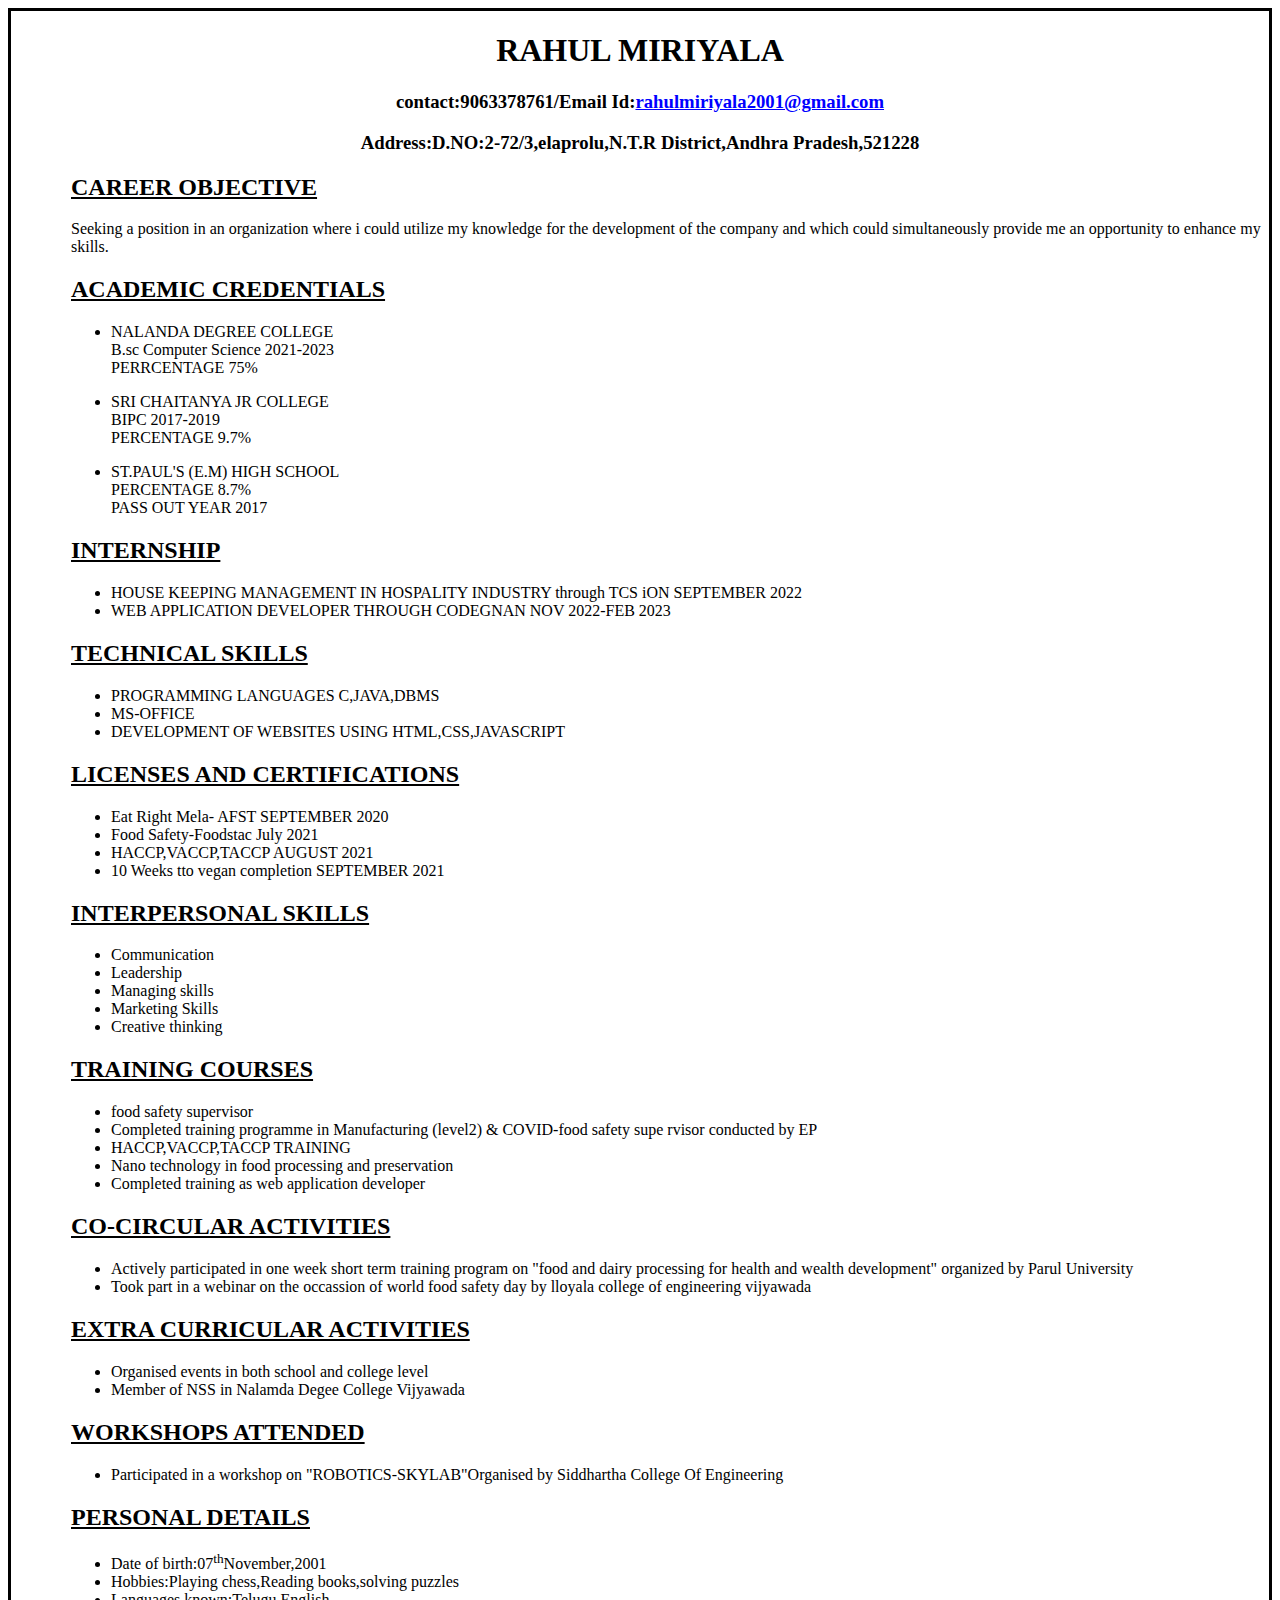
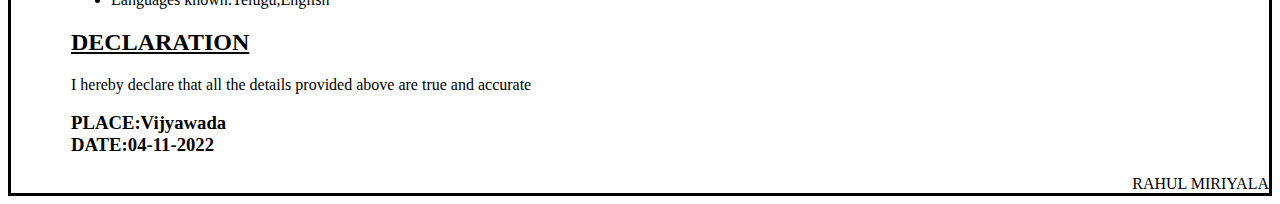
<file: index.html>
<!DOCTYPE html>
<html>
<head>
	<meta charset="utf-8">
	<meta name="viewport" content="width=device-width, initial-scale=1">
	<title></title>
	<link rel="stylesheet" type="text/css" href="resume.css"> 
</head>
<body>
	<div class="rahul">
    	<center><h1>RAHUL MIRIYALA</h1></center>
    	<center><h3>contact:9063378761/Email Id:<span class="second">rahulmiriyala2001@gmail.com</span></h3></center>
    	<center><h3>Address:D.NO:2-72/3,elaprolu,N.T.R District,Andhra Pradesh,521228</h3></center>
    	<div class="coac">
    	<h2 class="first" >CAREER OBJECTIVE</h2>
    	<p > Seeking a position in an organization where i could utilize my knowledge for the development of the company and which could simultaneously provide me an opportunity to enhance my skills.</p>
    	<h2 class="first">ACADEMIC CREDENTIALS</h2>
    	
    	<ul>
    		<li>NALANDA DEGREE COLLEGE <br>B.sc Computer Science 2021-2023<br>PERRCENTAGE 75%</li></ul>
    		<ul><li>SRI CHAITANYA JR COLLEGE <br>BIPC 2017-2019<br>PERCENTAGE 9.7%</li></ul>
    		<ul><li>ST.PAUL'S (E.M) HIGH SCHOOL<br>PERCENTAGE 8.7%<br>PASS OUT YEAR 2017</li>
    		</ul>
    		<h2 class="first">INTERNSHIP</h2>
    		<div class="fourth"><ul><li>HOUSE KEEPING MANAGEMENT IN HOSPALITY INDUSTRY through TCS iON SEPTEMBER 2022</li>
    		<li>WEB APPLICATION DEVELOPER THROUGH CODEGNAN NOV 2022-FEB 2023</li></ul></div>
    		<h2 class="first">TECHNICAL SKILLS</h2>
    		<ul><li>PROGRAMMING LANGUAGES C,JAVA,DBMS</li>
    			<li>MS-OFFICE</li>
    			<li>DEVELOPMENT OF WEBSITES USING HTML,CSS,JAVASCRIPT</li></ul>
    			<h2 class="first">LICENSES AND CERTIFICATIONS</h2>
    			<ul><li>Eat Right Mela- AFST SEPTEMBER 2020</li>
    				<li>Food Safety-Foodstac July 2021</li>
    				<li>HACCP,VACCP,TACCP AUGUST 2021</li>
    				<li>10 Weeks tto vegan completion SEPTEMBER 2021</li></ul>
    				<h2 class="first">INTERPERSONAL SKILLS</h2>
    				<ul><li>Communication</li>
    					<li>Leadership</li>
    					<li>Managing skills</li>
    					<li>Marketing Skills</li>
    					<li>Creative thinking</li></ul>
    					<h2 class="first">TRAINING COURSES</h2>
    					<ul><li>food safety supervisor</li>
    					<li>Completed training programme in Manufacturing (level2) & COVID-food safety supe  rvisor conducted by EP</li>
    					<li>HACCP,VACCP,TACCP TRAINING</li>
    					<li>Nano technology in food processing and preservation
    					<li> Completed training as web application developer</li></ul>
    			<h2 class="first">CO-CIRCULAR ACTIVITIES</h2>
    			<ul><li>Actively participated in one week short term training program on "food and dairy processing for health and wealth development" organized by Parul University</li>
    			<li>Took part in a webinar on the occassion of world food safety day by lloyala college of engineering vijyawada</li></ul>
    			<h2 class="first">EXTRA CURRICULAR ACTIVITIES</h2>
    			<ul><li>Organised events in both school and college level</li>
    			<li>Member of NSS in Nalamda Degee College Vijyawada</li></ul>
    			<h2 class="first">WORKSHOPS ATTENDED</h2>
    			<ul><li>Participated in a workshop on "ROBOTICS-SKYLAB"Organised by Siddhartha College Of Engineering</li></ul>
    			<h2 class="first">PERSONAL DETAILS</h2>
    			<ul><li>Date of birth:07<sup>th</sup>November,2001</li>
    				<li>Hobbies:Playing chess,Reading books,solving puzzles</li>
    				<li>Languages known:Telugu,English</li></ul>
    				<h2 class="first">DECLARATION</h2>
    				<p>I hereby declare that all the details provided above are true and accurate</p>
    				<h3>PLACE:Vijyawada<br>DATE:04-11-2022<br></h3>	  
    	</div>
    	<div class="krishna">RAHUL MIRIYALA</div>
    	</div>	
</body>
</html>
</file>
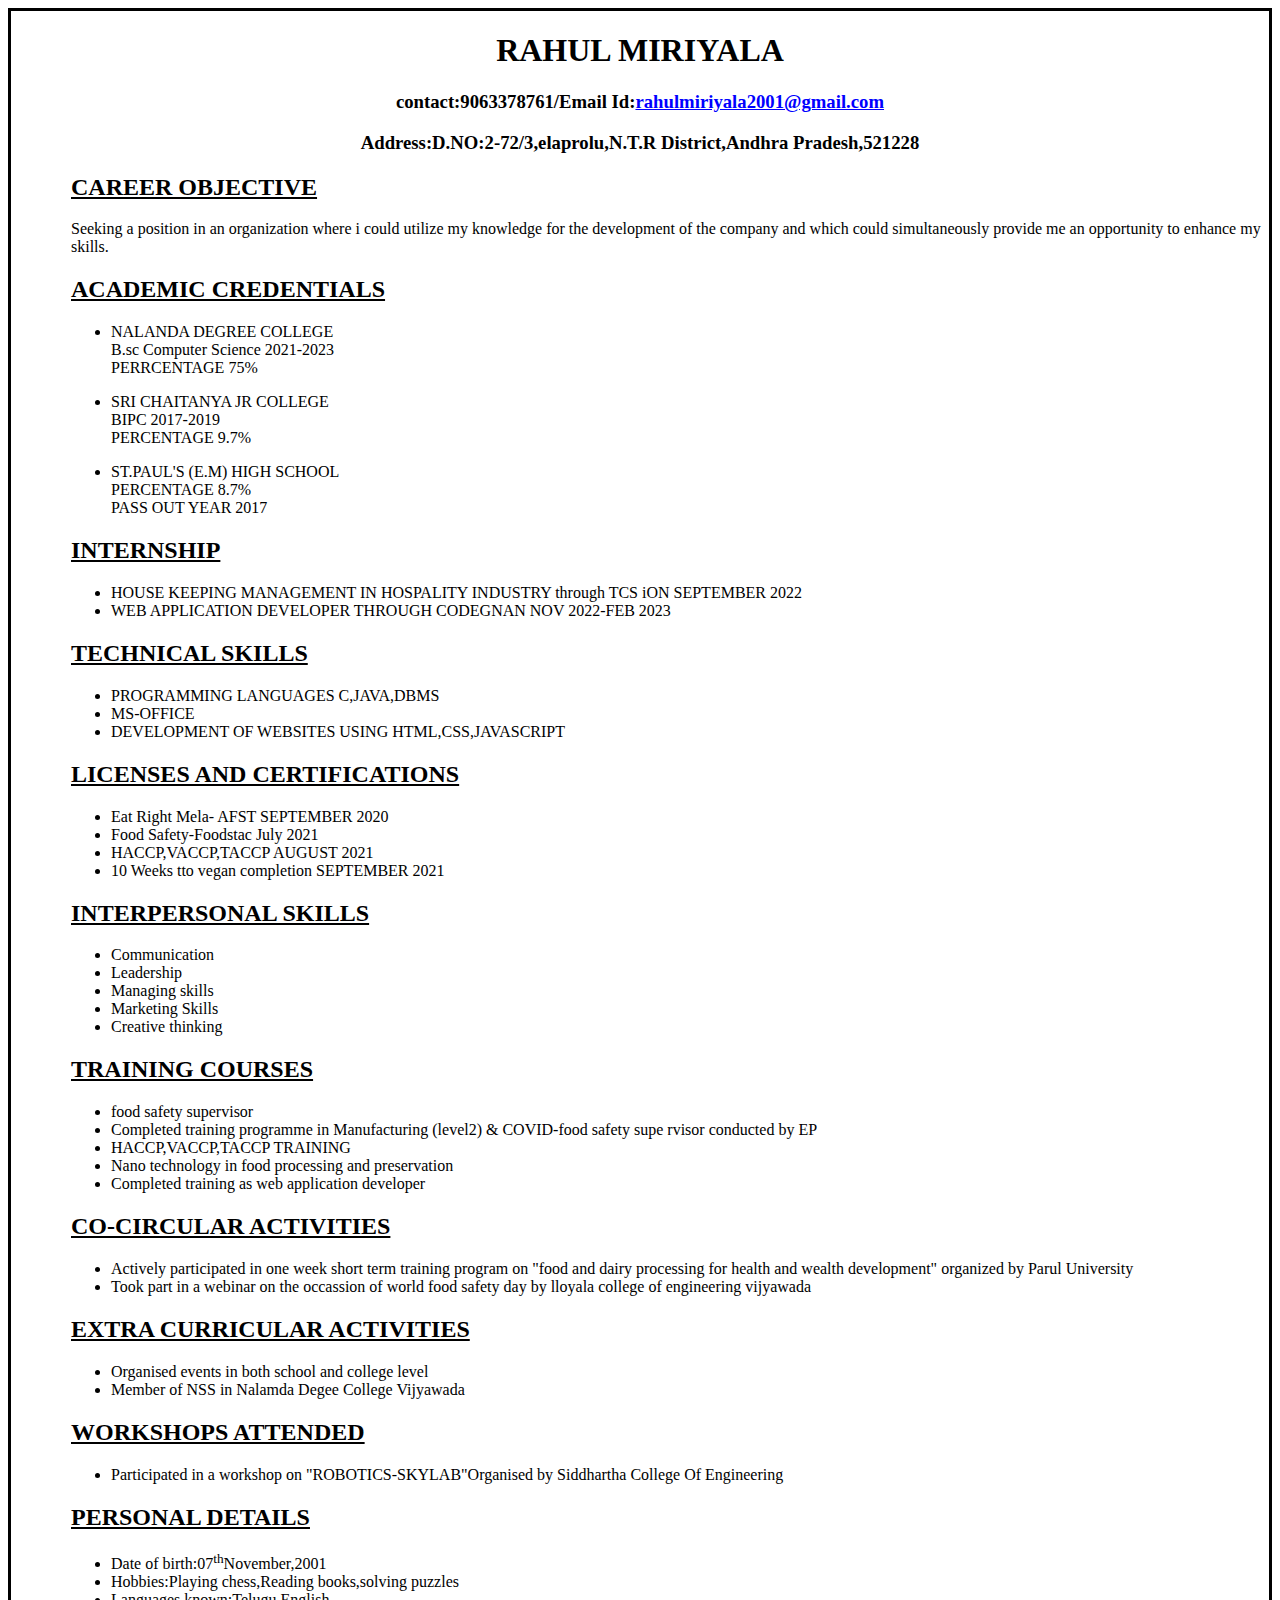
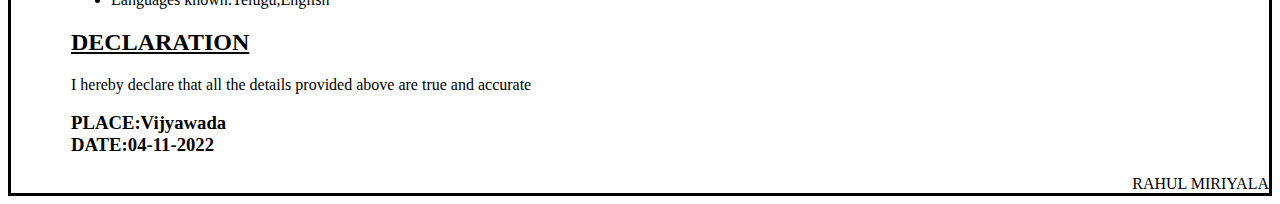
<file: resume.html>
<!DOCTYPE html>
<html>
<head>
	<meta charset="utf-8">
	<meta name="viewport" content="width=device-width, initial-scale=1">
	<title></title>
	<link rel="stylesheet" type="text/css" href="resume.css"> 
</head>
<body>
	<div class="rahul">
    	<center><h1>RAHUL MIRIYALA</h1></center>
    	<center><h3>contact:9063378761/Email Id:<span class="second">rahulmiriyala2001@gmail.com</span></h3></center>
    	<center><h3>Address:D.NO:2-72/3,elaprolu,N.T.R District,Andhra Pradesh,521228</h3></center>
    	<div class="coac">
    	<h2 class="first" >CAREER OBJECTIVE</h2>
    	<p > Seeking a position in an organization where i could utilize my knowledge for the development of the company and which could simultaneously provide me an opportunity to enhance my skills.</p>
    	<h2 class="first">ACADEMIC CREDENTIALS</h2>
    	
    	<ul>
    		<li>NALANDA DEGREE COLLEGE <br>B.sc Computer Science 2021-2023<br>PERRCENTAGE 75%</li></ul>
    		<ul><li>SRI CHAITANYA JR COLLEGE <br>BIPC 2017-2019<br>PERCENTAGE 9.7%</li></ul>
    		<ul><li>ST.PAUL'S (E.M) HIGH SCHOOL<br>PERCENTAGE 8.7%<br>PASS OUT YEAR 2017</li>
    		</ul>
    		<h2 class="first">INTERNSHIP</h2>
    		<div class="fourth"><ul><li>HOUSE KEEPING MANAGEMENT IN HOSPALITY INDUSTRY through TCS iON SEPTEMBER 2022</li>
    		<li>WEB APPLICATION DEVELOPER THROUGH CODEGNAN NOV 2022-FEB 2023</li></ul></div>
    		<h2 class="first">TECHNICAL SKILLS</h2>
    		<ul><li>PROGRAMMING LANGUAGES C,JAVA,DBMS</li>
    			<li>MS-OFFICE</li>
    			<li>DEVELOPMENT OF WEBSITES USING HTML,CSS,JAVASCRIPT</li></ul>
    			<h2 class="first">LICENSES AND CERTIFICATIONS</h2>
    			<ul><li>Eat Right Mela- AFST SEPTEMBER 2020</li>
    				<li>Food Safety-Foodstac July 2021</li>
    				<li>HACCP,VACCP,TACCP AUGUST 2021</li>
    				<li>10 Weeks tto vegan completion SEPTEMBER 2021</li></ul>
    				<h2 class="first">INTERPERSONAL SKILLS</h2>
    				<ul><li>Communication</li>
    					<li>Leadership</li>
    					<li>Managing skills</li>
    					<li>Marketing Skills</li>
    					<li>Creative thinking</li></ul>
    					<h2 class="first">TRAINING COURSES</h2>
    					<ul><li>food safety supervisor</li>
    					<li>Completed training programme in Manufacturing (level2) & COVID-food safety supe  rvisor conducted by EP</li>
    					<li>HACCP,VACCP,TACCP TRAINING</li>
    					<li>Nano technology in food processing and preservation
    					<li> Completed training as web application developer</li></ul>
    			<h2 class="first">CO-CIRCULAR ACTIVITIES</h2>
    			<ul><li>Actively participated in one week short term training program on "food and dairy processing for health and wealth development" organized by Parul University</li>
    			<li>Took part in a webinar on the occassion of world food safety day by lloyala college of engineering vijyawada</li></ul>
    			<h2 class="first">EXTRA CURRICULAR ACTIVITIES</h2>
    			<ul><li>Organised events in both school and college level</li>
    			<li>Member of NSS in Nalamda Degee College Vijyawada</li></ul>
    			<h2 class="first">WORKSHOPS ATTENDED</h2>
    			<ul><li>Participated in a workshop on "ROBOTICS-SKYLAB"Organised by Siddhartha College Of Engineering</li></ul>
    			<h2 class="first">PERSONAL DETAILS</h2>
    			<ul><li>Date of birth:07<sup>th</sup>November,2001</li>
    				<li>Hobbies:Playing chess,Reading books,solving puzzles</li>
    				<li>Languages known:Telugu,English</li></ul>
    				<h2 class="first">DECLARATION</h2>
    				<p>I hereby declare that all the details provided above are true and accurate</p>
    				<h3>PLACE:Vijyawada<br>DATE:04-11-2022<br></h3>	  
    	</div>
    	<div class="krishna">RAHUL MIRIYALA</div>
    	</div>	
</body>
</html>
</file>
<file: resume.css>
.first {
	text-decoration: underline;
}
.rahul {
	border: solid;
}
.coac {
	margin-left: 60px; 
}
.krishna {
	text-align: right;
}
.second {
	color: blue;
	text-decoration: underline;
}
</file>
